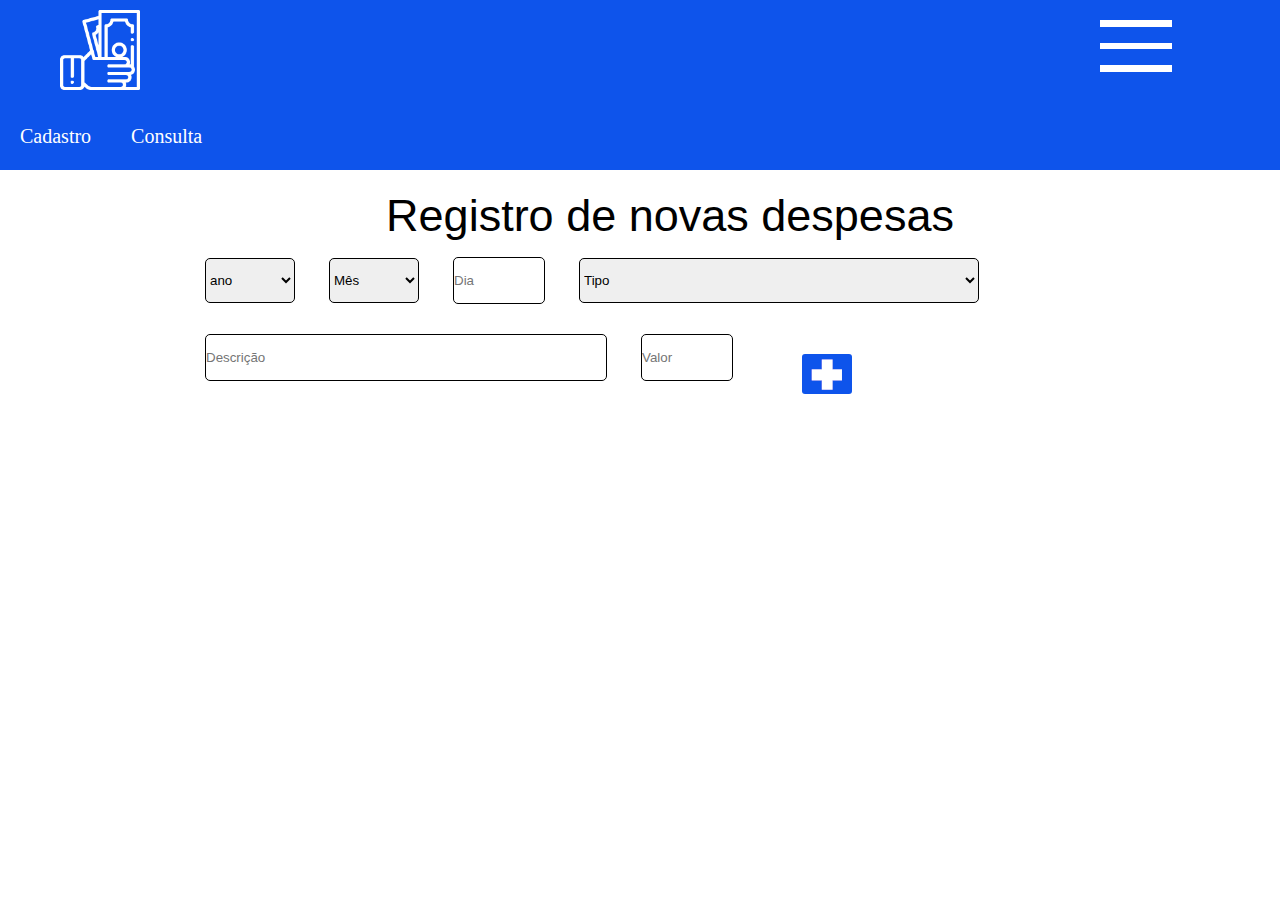
<file: index.html>
<!DOCTYPE html>
<html lang="pt-br">
<head>
    <meta charset="UTF-8">
    <meta http-equiv="X-UA-Compatible" content="IE=edge">
    <meta name="viewport" content="width=device-width, initial-scale=1.0">
    <title>Orçamento pessoal</title>
    <link rel="stylesheet" href="estilo.css">
    <script src="script.js"></script>
</head>
<body>

    <header id="cabecalho">

        <img src="imagens/money.png" id="imagMenu" alt="">
        <input type="button" value="" id="imagOpcoes">

        <div class="clear"></div>
        <nav id="navegacao">
            
            <ul id="menu">
                <li><a href="index.html">Cadastro</a></li>
                <li><a href="consulta.html">Consulta</a></li>
                <div class="clear"></div>
            </ul>
            
        </nav>
        
    </header>

    <div id="conteudo">
        <h1>Registro de novas despesas</h1>

        <form action="">
            <select name="ano" id="ano" class="opcoes" >
                <option value="ano" disabled selected>ano</option>
                <option value="2022">2022</option>
                <option value="2021">2021</option>
                <option value="2020">2020</option>
                <option value="2019">2019</option>
                <option value="2018">2018</option>
                <option value="2017">2017</option>
                <option value="2016">2016</option>
                <option value="2015">2015</option>
                <option value="2014">2014</option>
                
            </select>

            <select name="mes" id="mes" class="opcoes">
                <option value="mes" disabled selected>Mês</option>
                <option value="janeiro">Janeiro</option>
                <option value="fevereiro">Fevereiro</option>
                <option value="marco">Marco</option>
                <option value="abril">Abril</option>
                <option value="maio">Maio</option>
                <option value="junho">Junho</option>
                <option value="julho">Julho</option>
                <option value="agosto">Agosto</option>
                <option value="setembro">Setembro</option>
                <option value="outubro">Outubro</option>
                <option value="novenbro">Novenbro</option>
                <option value="dezembro">Dezembro</option>
            </select>

            <input type="number" max="31" min="1" name="dia" id="dia" placeholder="Dia" class="opcoes">

            <select name="tipo" id="tipo" class="opcoes2">
                <option value="tipo" selected disabled>Tipo</option>
                <option value="educacao">Educação</option>
                <option value="alimentacao">Alimentação</option>
                <option value="lazer">Lazer</option>
                <option value="saude">Saúde</option>
                <option value="transporte">Transporte</option>
            </select>
             <br>

            <input type="text" name="descricao" id="descricao" class="opcoes2" placeholder="Descrição">
            <input type="number" step="1.00" min="0" name="dinheiro" id="valor" class="opcoes" placeholder="Valor">

            <input type="button" value="" id="salvar" onclick="cadastrarDespesa()">
            
            
        </form>
    </div>
    
</body>
</html>
</file>
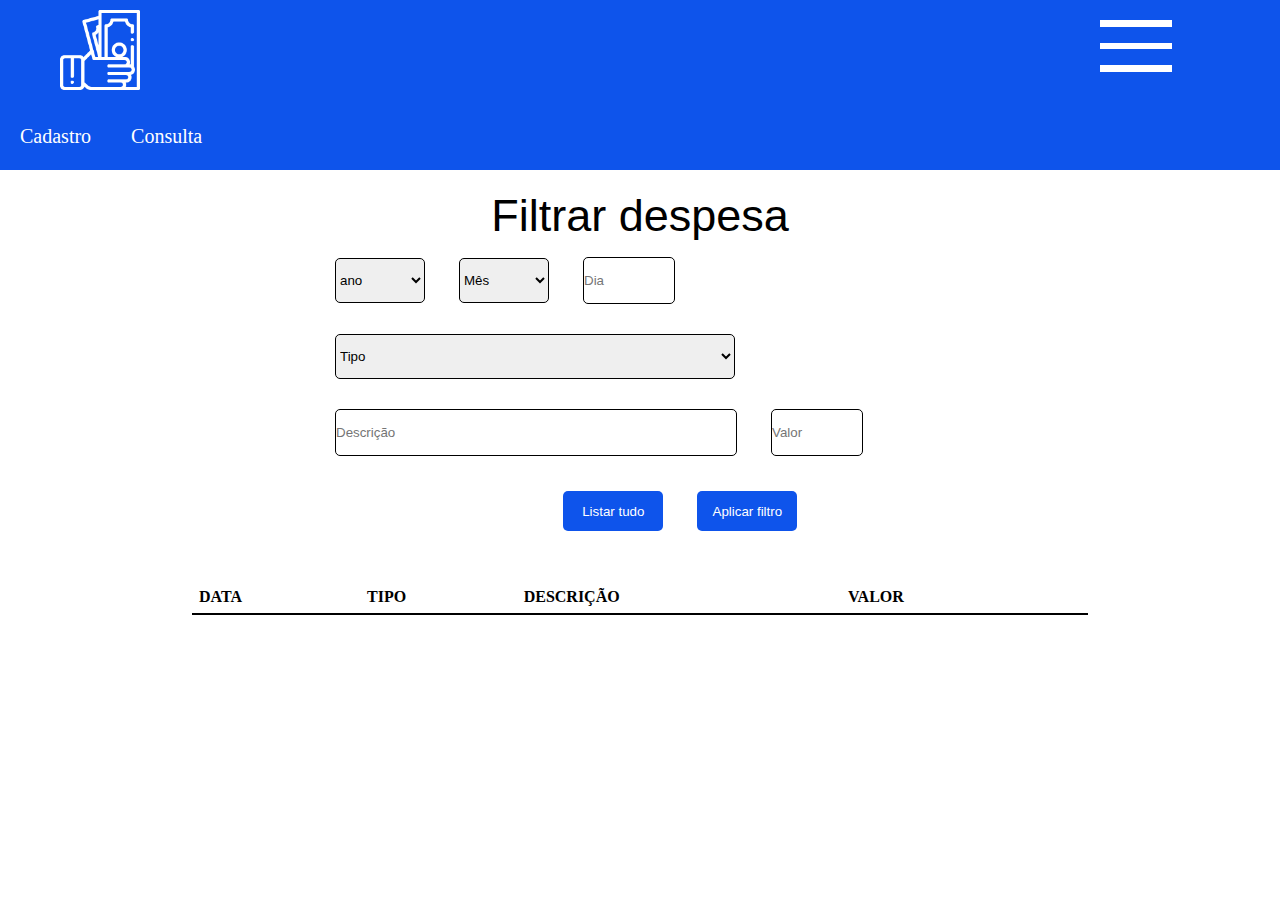
<file: consulta.html>
<!DOCTYPE html>
<html lang="pt-br">
<head>
    <meta charset="UTF-8">
    <meta http-equiv="X-UA-Compatible" content="IE=edge">
    <meta name="viewport" content="width=device-width, initial-scale=1.0">
    <title>Orçamento pessoal</title>
    <link rel="stylesheet" href="estilo.css">
    <script src="script.js"></script>
</head>
<body onload="preencheArray()">

    <header id="cabecalho">

        <img src="imagens/money.png" id="imagMenu" alt="">
        <input type="button" value="" id="imagOpcoes">

        <div class="clear"></div>
        <nav id="navegacao">
            
            <ul id="menu">
                <li><a href="index.html">Cadastro</a></li>
                <li><a href="consulta.html">Consulta</a></li>
                <div class="clear"></div>
            </ul>
            
        </nav>
        
    </header>

    <div id="filtro">
        <h1>Filtrar despesa</h1>

        <form action="">
            <select name="ano" id="ano" class="opcoes" >
                <option value="" disabled selected>ano</option>
                <option value="2022">2022</option>
                <option value="2021">2021</option>
                <option value="2020">2020</option>
                <option value="2019">2019</option>
                <option value="2018">2018</option>
                <option value="2017">2017</option>
                <option value="2016">2016</option>
                <option value="2015">2015</option>
                <option value="2014">2014</option>
                
            </select>

            <select name="mes" id="mes" class="opcoes">
                <option value="" disabled selected>Mês</option>
                <option value="janeiro">Janeiro</option>
                <option value="fevereiro">Fevereiro</option>
                <option value="marco">Marco</option>
                <option value="abril">Abril</option>
                <option value="maio">Maio</option>
                <option value="junho">Junho</option>
                <option value="julho">Julho</option>
                <option value="agosto">Agosto</option>
                <option value="setembro">Setembro</option>
                <option value="outubro">Outubro</option>
                <option value="novenbro">Novenbro</option>
                <option value="dezembro">Dezembro</option>
            </select>

            <input type="number" max="31" min="1" name="dia" id="dia" placeholder="Dia" class="opcoes">

            <select name="tipo" id="tipo" class="opcoes2">
                <option value="" selected disabled>Tipo</option>
                <option value="educacao">Educação</option>
                <option value="alimentacao">Alimentação</option>
                <option value="lazer">Lazer</option>
                <option value="saude">Saúde</option>
                <option value="transporte">Transporte</option>
            </select>
             <br>

            <input type="text" name="descricao" id="descricao" class="opcoes2" placeholder="Descrição">
            <input type="number" step="1.00" min="0" name="dinheiro" id="valor" class="opcoes" placeholder="Valor">
            
            
        </form>
    </div>
    <div>

        <input type="button" value="Listar tudo" class="botao" onclick="carregaListaDespesas()">
        <input type="button" value="Aplicar filtro" class="botao" onclick="filtraDespesas()">
        
        <table id="tabela">
            <thead>
                <tr>
                    <th>Data</th>
                    <th>Tipo</th>
                    <th>Descrição</th>
                    <th>Valor</th>
                    <th></th>
                </tr>
            </thead>
            
            <tbody id="dadosT">
                
            </tbody>
            
        </table>
    </div>
    
    
</body>
</html>
</file>
<file: estilo.css>
*{
    margin: 0;
    padding: 0;

}

h1{
    font-weight: 100;
    font-family: 'Trebuchet MS', 'Lucida Sans Unicode', 'Lucida Grande', 'Lucida Sans', Arial, sans-serif;
    text-align: center;
    font-size: 45px;
    margin-top: 20px;
}

#cabecalho{
    width: 100%;
    height: 170px;
    background: rgb(14, 84, 235);
}

#imagMenu{
    float: left;
    width: 80px;
    margin-left: 50px;
    padding: 10px;
}

#menu{
    width: 50%;
}
#menu a{
    text-decoration: none;
    color: white;
    font-weight: 500;
    font-size: 20px;
  
}
#menu li{
    list-style: none;
    float: left;
    margin: 20px;
}
#conteudo{
    padding-left: 60px;
    width: 75%;
    margin: 0 auto;
}
#imagOpcoes{
    float: right;
    margin-right: 100px;
    margin-top: 10px;
    padding: 40px;
    background: url('imagens/menu.png')no-repeat;
    border: none;
    cursor: pointer;
}
#salvar{
    background: url('imagens/soma.png') no-repeat;
    width: 50px;
    height: 40px;
    border: none;
    cursor: pointer;
    border-radius: 3px;
   position: relative;
   left: 50px;
   top: 16px;
}
.opcoes{
    width: 90px;
    height: 45px;
    border-radius: 5px;
    margin: 15px;
    border: 1px solid black;
}

.opcoes2{
    width: 400px;
    height: 45px;
    border-radius: 5px;
    margin: 15px;
    border: 1px solid black;
}

.clear{
    clear: both;
}


/*pag: consultas*/

#tabela{
    
    
}
table{
    width: 70%;
    border-collapse: collapse;
    margin: 0 auto;
    margin-top: 50px;
}

th,td{
    padding: 7px;
}

th{
    text-transform: uppercase;
    text-align: left;
    border-bottom: 2px solid black;
}

tr:hover{
    background:rgb(80, 128, 231);

}

.botao{
    width: 100px;
    height: 40px;
    background: rgb(14, 84, 235);
    border-radius: 5px;
    border: none;
    margin-top: 20px;
    margin-left: 30px;
    position: relative;
    left: 40em;
    color: white;
    cursor: pointer;
}

#filtro{
    
    margin: 0 auto;
    width: 50%;
}

.excluir{
    width: 50px;
    height: 30px;
    background: url('imagens/delete.png')no-repeat;
    border: none;
    border-radius: 5px;
    cursor: pointer;
}
</file>
